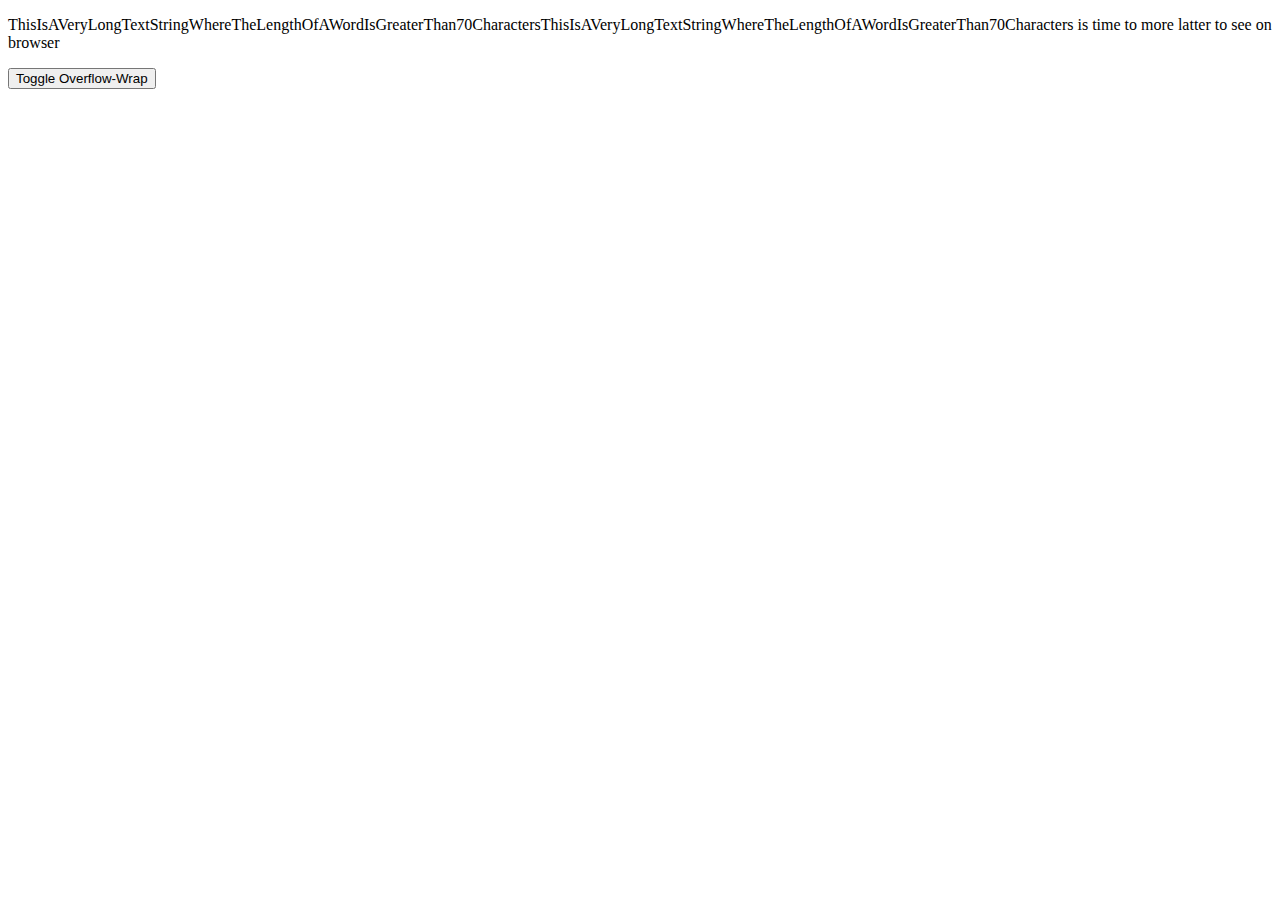
<file: Overflow Wrap Lab/index.html>
<!-- Add a button element with id toggle-btn, when clicked 
it should toggle between overflow-wrap: break-word and overflow-wrap: normal for the p element with id t1. -->

<!DOCTYPE html>
<html>
	<head>
		<title>Overflow Wrap Lab</title>
        <link rel="stylesheet" href="style.css" />
	</head>
	<body>
		<p id="t1">
			ThisIsAVeryLongTextStringWhereTheLengthOfAWordIsGreaterThan70CharactersThisIsAVeryLongTextStringWhereTheLengthOfAWordIsGreaterThan70Characters is time to  more latter to see on browser
		</p>
		<button id="toggle-btn" onclick="toggleOverflowWrap()">
			Toggle Overflow-Wrap
		</button>
        <script src="script.js"></script>

	</body>
</html>
</file>
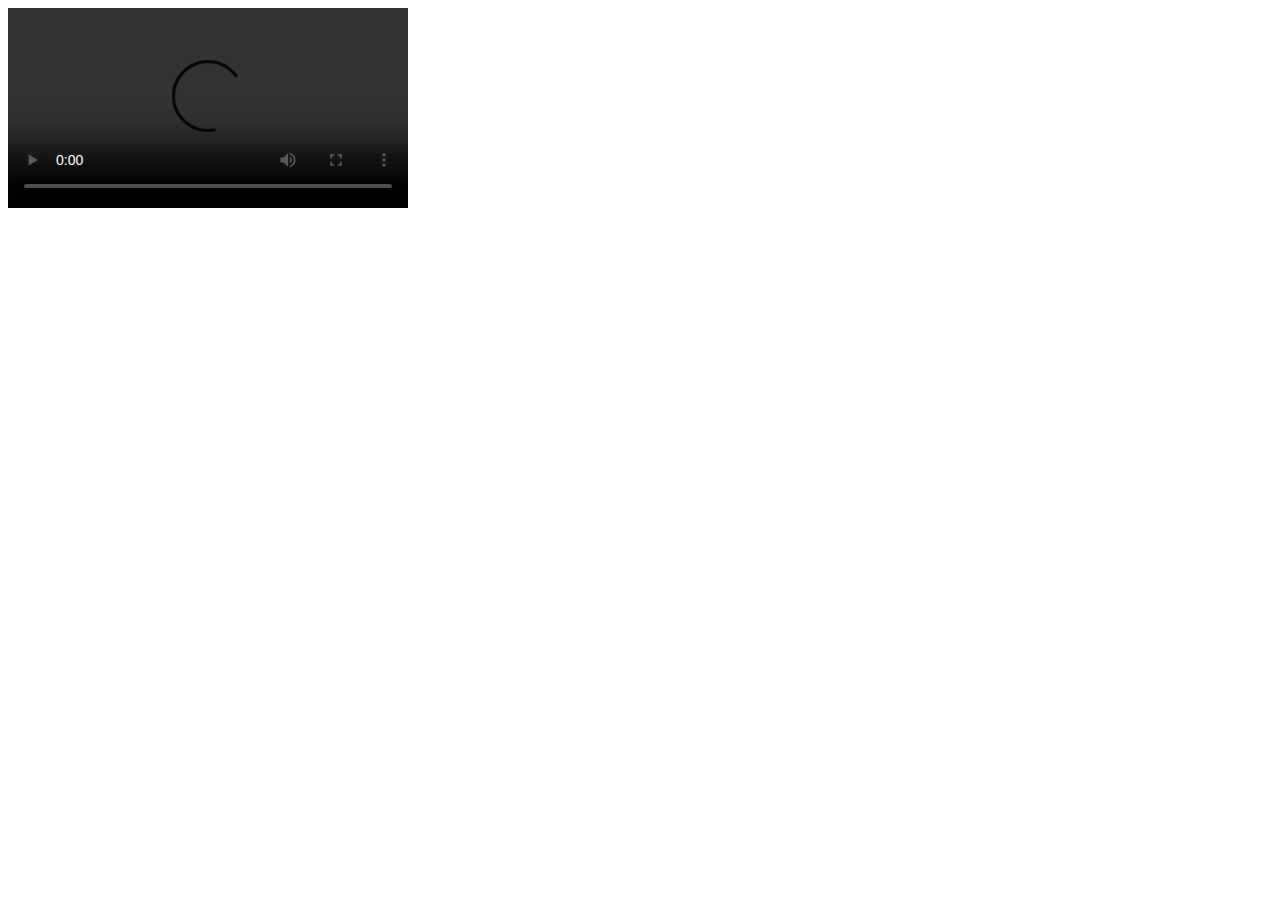
<file: Video Tag Lab/index.html>
<!DOCTYPE html>
<html>
	<head>
		<title>Video Tag Lab</title>
	</head>
	<body>
		<!-- Start writing your code here -->
        <video id="myVideo" width="400px" height="200px"  controls>
            <source  type="video/mp4" src="https://www.w3schools.com/html/mov_bbb.mp4"></source>
        </video>
	</body>
	<script src="script.js"></script>
</html>
</file>
<file: Overflow Wrap Lab/style.css>
#t1{
    overflow-wrap: break-word;
}
</file>
